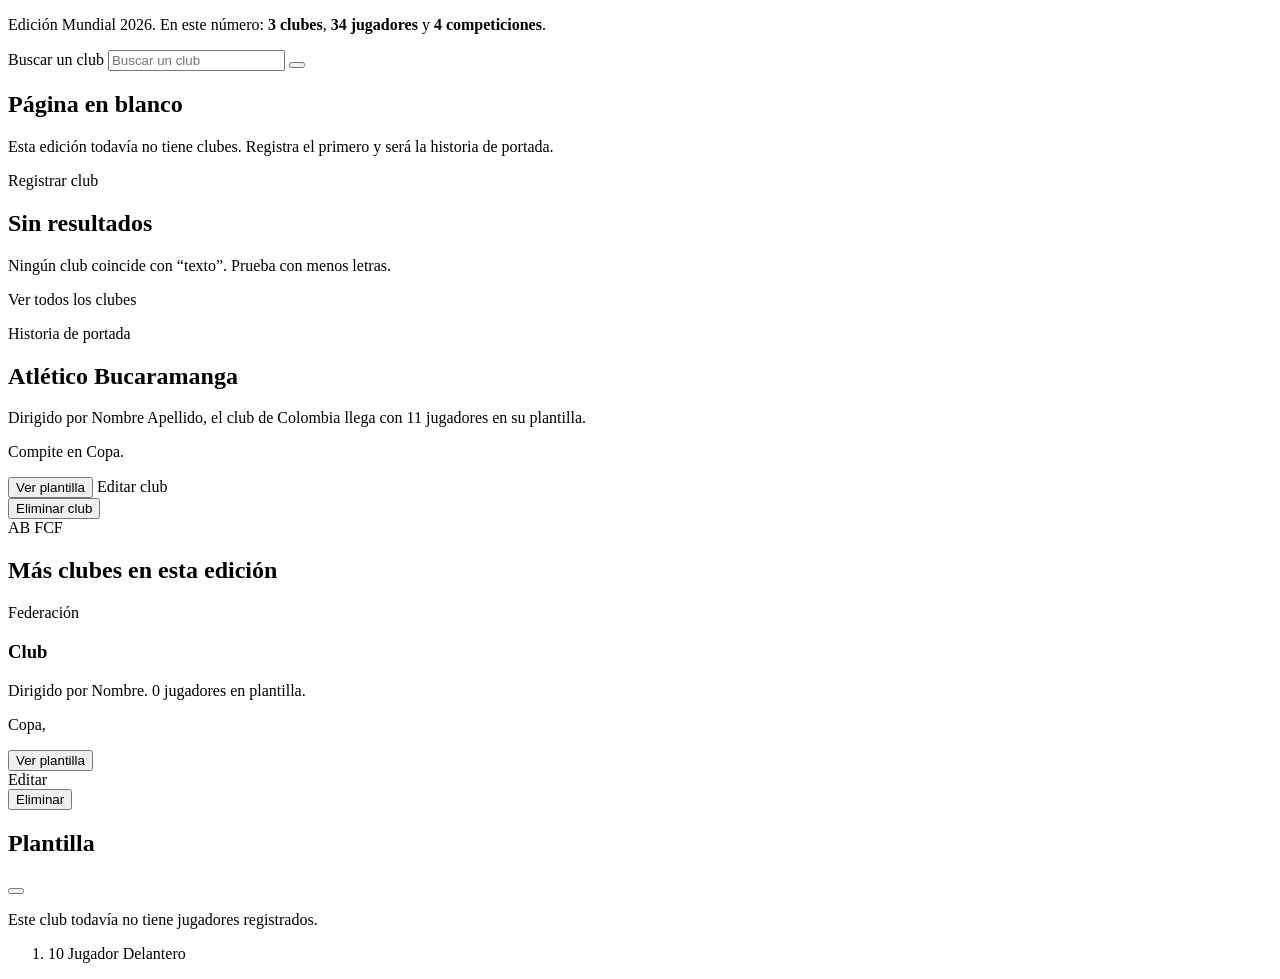
<file: src/main/resources/templates/index.html>
<!DOCTYPE html>
<html lang="es" xmlns:th="http://www.thymeleaf.org">
<head th:replace="~{base :: head('Portada')}"></head>
<body>
<header th:replace="~{base :: cabecera}"></header>
 
<!-- ===== Linea de edicion + buscador ===== -->
<section class="edicion">
    <div class="container edicion-fila">
        <p class="edicion-texto">
            Edición Mundial 2026. En este número:
            <strong th:text="${#lists.size(clubes) == 1} ? '1 club' : (${#lists.size(clubes)} + ' clubes')">3 clubes</strong>,
            <strong th:text="${totalJugadores == 1} ? '1 jugador' : (${totalJugadores} + ' jugadores')">34 jugadores</strong> y
            <strong th:text="${totalCompeticiones == 1} ? '1 competición' : (${totalCompeticiones} + ' competiciones')">4 competiciones</strong>.
        </p>
        <form class="buscador" th:action="@{/clubes}" method="get" role="search">
            <label for="q" class="visually-hidden">Buscar un club</label>
            <input id="q" type="search" name="q" th:value="${q}" placeholder="Buscar un club">
            <button type="submit" aria-label="Buscar"><i class="bi bi-search" aria-hidden="true"></i></button>
        </form>
    </div>
</section>
 
<div th:replace="~{base :: avisos}"></div>
 
<main class="container pb-5">
 
    <!-- ===== Pagina en blanco ===== -->
    <section th:if="${#lists.isEmpty(clubes)}" class="en-blanco">
        <th:block th:if="${#strings.isEmpty(q)}">
            <h1>Página en blanco</h1>
            <p>Esta edición todavía no tiene clubes. Registra el primero y será la historia de portada.</p>
            <a th:href="@{/clubes/nuevo}" class="btn btn-azul btn-lg">Registrar club</a>
        </th:block>
        <th:block th:unless="${#strings.isEmpty(q)}">
            <h1>Sin resultados</h1>
            <p>Ningún club coincide con “<span th:text="${q}">texto</span>”. Prueba con menos letras.</p>
            <a th:href="@{/clubes}" class="btn btn-azul btn-lg">Ver todos los clubes</a>
        </th:block>
    </section>
 
    <th:block th:unless="${#lists.isEmpty(clubes)}" th:with="portada=${clubes[0]}">
 
        <!-- ===== Historia de portada: el primer club ===== -->
        <article class="portada">
            <div class="portada-texto">
                <p class="antetitulo antetitulo-claro"
                   th:text="${#strings.isEmpty(q)} ? 'Historia de portada' : ('Resultados para “' + ${q} + '”')">Historia de portada</p>
                <h1 class="portada-titulo" th:text="${portada.nombre}">Atlético Bucaramanga</h1>
                <p class="portada-entradilla">
                    Dirigido por <span th:text="${portada.entrenador?.nombreCompleto}">Nombre Apellido</span>,
                    el club de <span th:text="${portada.pais}">Colombia</span> llega con
                    <span th:text="${#lists.size(portada.jugadores) == 1} ? '1 jugador' : (${#lists.size(portada.jugadores)} + ' jugadores')">11 jugadores</span>
                    en su plantilla.
                </p>
                <p class="portada-competiciones" th:unless="${#lists.isEmpty(portada.competiciones)}">
                    Compite en
                    <th:block th:each="c, it : ${portada.competiciones}"><span th:text="${c.nombre}">Copa</span><th:block th:text="${it.last} ? '.' : ', '">.</th:block></th:block>
                </p>
                <div class="portada-acciones">
                    <button type="button" class="btn btn-amarillo" data-bs-toggle="modal"
                            th:attr="data-bs-target='#alineacion-' + ${portada.id}">Ver plantilla</button>
                    <a th:href="@{/clubes/{id}/editar(id=${portada.id})}" class="enlace-claro">Editar club</a>
                    <form th:action="@{/clubes/{id}/eliminar(id=${portada.id})}" method="post"
                          onsubmit="return confirm('¿Eliminar este club y su plantilla? No se puede deshacer.');">
                        <button type="submit" class="enlace-eliminar enlace-eliminar-claro">Eliminar club</button>
                    </form>
                </div>
            </div>
            <div class="portada-arte" aria-hidden="true">
                <span class="portada-iniciales" th:text="${portada.iniciales}">AB</span>
                <span class="portada-siglas" th:if="${portada.asociacion != null}"
                      th:text="${portada.asociacion.siglas}">FCF</span>
            </div>
        </article>
 
        <!-- ===== Resto de clubes ===== -->
        <section th:if="${#lists.size(clubes) > 1}" class="mt-5">
            <h2 class="titulo-seccion">Más clubes en esta edición</h2>
            <div class="row row-cols-1 row-cols-md-2 row-cols-xl-3 g-4">
                <div class="col" th:each="club, st : ${clubes}" th:unless="${st.first}">
                    <article class="nota" th:classappend="'nota-c' + ${st.index % 3}">
                        <p class="antetitulo" th:text="${club.asociacion != null} ? ${club.asociacion.nombre} : 'Sin asociación'">Federación</p>
                        <h3 class="nota-titulo" th:text="${club.nombre}">Club</h3>
                        <p class="nota-entradilla">
                            Dirigido por <span th:text="${club.entrenador?.nombreCompleto}">Nombre</span>.
                            <span th:text="${#lists.size(club.jugadores) == 1} ? '1 jugador' : (${#lists.size(club.jugadores)} + ' jugadores')">0 jugadores</span>
                            en plantilla.
                        </p>
                        <p class="nota-competiciones" th:unless="${#lists.isEmpty(club.competiciones)}">
                            <th:block th:each="c, it : ${club.competiciones}"><span th:text="${c.nombre}">Copa</span><th:block th:unless="${it.last}">, </th:block></th:block>
                        </p>
                        <div class="nota-acciones">
                            <button type="button" class="btn btn-azul btn-sm" data-bs-toggle="modal"
                                    th:attr="data-bs-target='#alineacion-' + ${club.id}">Ver plantilla</button>
                            <div class="nota-enlaces">
                                <a th:href="@{/clubes/{id}/editar(id=${club.id})}" class="enlace-editar">Editar</a>
                                <form th:action="@{/clubes/{id}/eliminar(id=${club.id})}" method="post"
                                      onsubmit="return confirm('¿Eliminar este club y su plantilla? No se puede deshacer.');">
                                    <button type="submit" class="enlace-eliminar">Eliminar</button>
                                </form>
                            </div>
                        </div>
                    </article>
                </div>
            </div>
        </section>
 
        <!-- ===== Modales con la alineacion de cada club ===== -->
        <div class="modal fade" th:each="club : ${clubes}" th:id="'alineacion-' + ${club.id}"
             tabindex="-1" aria-hidden="true" th:attr="aria-labelledby='titulo-' + ${club.id}">
            <div class="modal-dialog modal-dialog-centered modal-dialog-scrollable">
                <div class="modal-content modal-alineacion">
                    <div class="modal-header">
                        <h2 class="modal-title" th:id="'titulo-' + ${club.id}" th:text="'Plantilla de ' + ${club.nombre}">Plantilla</h2>
                        <button type="button" class="btn-close btn-close-white" data-bs-dismiss="modal" aria-label="Cerrar"></button>
                    </div>
                    <div class="modal-body">
                        <p th:if="${#lists.isEmpty(club.jugadores)}" class="mb-0">Este club todavía no tiene jugadores registrados.</p>
                        <ol class="alineacion" th:unless="${#lists.isEmpty(club.jugadores)}">
                            <li th:each="j : ${club.jugadores}">
                                <span class="alineacion-dorsal" th:text="${j.numero}">10</span>
                                <span class="alineacion-nombre" th:text="${j.nombre + ' ' + j.apellido}">Jugador</span>
                                <span class="alineacion-posicion" th:text="${j.posicion?.etiqueta}">Delantero</span>
                            </li>
                        </ol>
                    </div>
                </div>
            </div>
        </div>
    </th:block>
</main>
 
<footer th:replace="~{base :: pie}"></footer>
<th:block th:replace="~{base :: scripts}"></th:block>
</body>
</html>
</file>
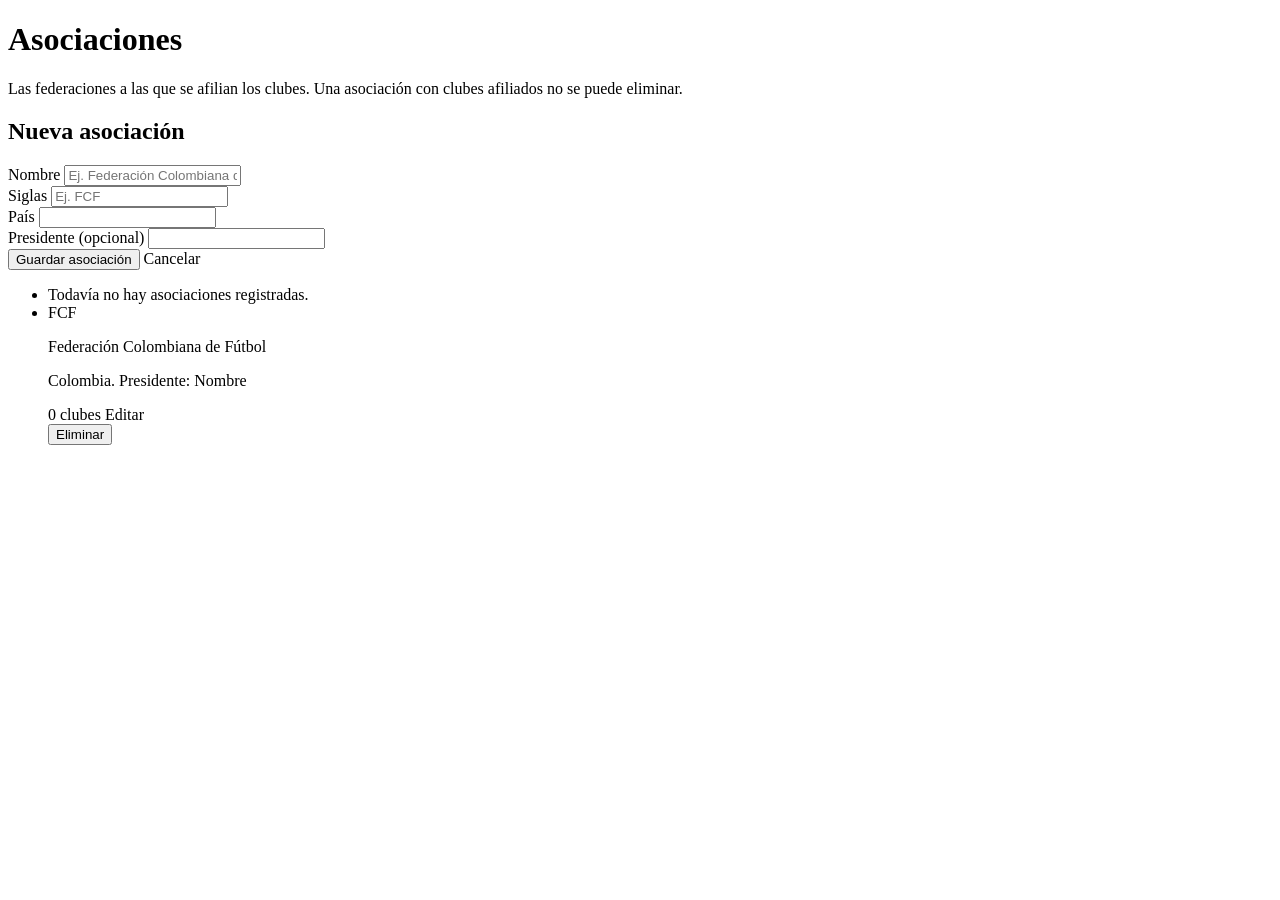
<file: src/main/resources/templates/asociaciones/lista.html>
<!DOCTYPE html>
<html lang="es" xmlns:th="http://www.thymeleaf.org">
<head th:replace="~{base :: head('Asociaciones')}"></head>
<body>
<header th:replace="~{base :: cabecera}"></header>
<div th:replace="~{base :: avisos}"></div>
 
<main class="container catalogo">
    <h1 class="catalogo-titulo">Asociaciones</h1>
    <p class="catalogo-entradilla">Las federaciones a las que se afilian los clubes. Una asociación con clubes afiliados no se puede eliminar.</p>
 
    <div class="row g-4 align-items-start">
        <!-- Formulario: alta o edición -->
        <div class="col-lg-5">
            <section class="bloque">
                <h2 class="bloque-titulo" th:text="${asociacion.id == null ? 'Nueva asociación' : 'Editar asociación'}">Nueva asociación</h2>
                <form th:action="${asociacion.id == null} ? @{/asociaciones/guardar} : @{/asociaciones/{id}/actualizar(id=${asociacion.id})}"
                      th:object="${asociacion}" method="post" novalidate class="vstack gap-3">
                    <div th:if="${#fields.hasGlobalErrors()}" class="text-danger" th:errors="*{global}"></div>
                    <div>
                        <label for="nombre" class="form-label">Nombre</label>
                        <input type="text" th:field="*{nombre}" class="form-control" th:errorclass="is-invalid" maxlength="80"
                               placeholder="Ej. Federación Colombiana de Fútbol">
                        <div class="invalid-feedback" th:errors="*{nombre}"></div>
                    </div>
                    <div class="row g-3">
                        <div class="col-5">
                            <label for="siglas" class="form-label">Siglas</label>
                            <input type="text" th:field="*{siglas}" class="form-control" th:errorclass="is-invalid" maxlength="10"
                                   placeholder="Ej. FCF">
                            <div class="invalid-feedback" th:errors="*{siglas}"></div>
                        </div>
                        <div class="col-7">
                            <label for="pais" class="form-label">País</label>
                            <input type="text" th:field="*{pais}" class="form-control" th:errorclass="is-invalid" maxlength="40">
                            <div class="invalid-feedback" th:errors="*{pais}"></div>
                        </div>
                    </div>
                    <div>
                        <label for="presidente" class="form-label">Presidente <span class="nota-suave">(opcional)</span></label>
                        <input type="text" th:field="*{presidente}" class="form-control" th:errorclass="is-invalid" maxlength="60">
                        <div class="invalid-feedback" th:errors="*{presidente}"></div>
                    </div>
                    <div class="redaccion-acciones">
                        <button type="submit" class="btn btn-azul"
                                th:text="${asociacion.id == null ? 'Guardar asociación' : 'Guardar cambios'}">Guardar asociación</button>
                        <a th:if="${asociacion.id != null}" th:href="@{/asociaciones}" class="volver">Cancelar</a>
                    </div>
                </form>
            </section>
        </div>
 
        <!-- Índice de asociaciones -->
        <div class="col-lg-7">
            <ul class="indice">
                <li th:if="${#lists.isEmpty(asociaciones)}" class="indice-vacio">Todavía no hay asociaciones registradas.</li>
                <li th:each="a : ${asociaciones}">
                    <span class="indice-grande" th:text="${a.siglas}">FCF</span>
                    <div>
                        <p class="indice-nombre" th:text="${a.nombre}">Federación Colombiana de Fútbol</p>
                        <p class="indice-meta">
                            <span th:text="${a.pais}">Colombia</span><th:block th:if="${a.presidente != null}">. Presidente: <span th:text="${a.presidente}">Nombre</span></th:block>
                        </p>
                    </div>
                    <div class="indice-acciones">
                        <span class="etiqueta-conteo"
                              th:with="n=${clubesPorAsociacion.getOrDefault(a.id, 0L)}"
                              th:text="${n == 1} ? '1 club' : (${n} + ' clubes')">0 clubes</span>
                        <a th:href="@{/asociaciones/{id}/editar(id=${a.id})}" class="enlace-editar">Editar</a>
                        <form th:action="@{/asociaciones/{id}/eliminar(id=${a.id})}" method="post"
                              onsubmit="return confirm('¿Eliminar esta asociación?');">
                            <button type="submit" class="enlace-eliminar">Eliminar</button>
                        </form>
                    </div>
                </li>
            </ul>
        </div>
    </div>
</main>
 
<footer th:replace="~{base :: pie}"></footer>
<th:block th:replace="~{base :: scripts}"></th:block>
</body>
</html>
</file>
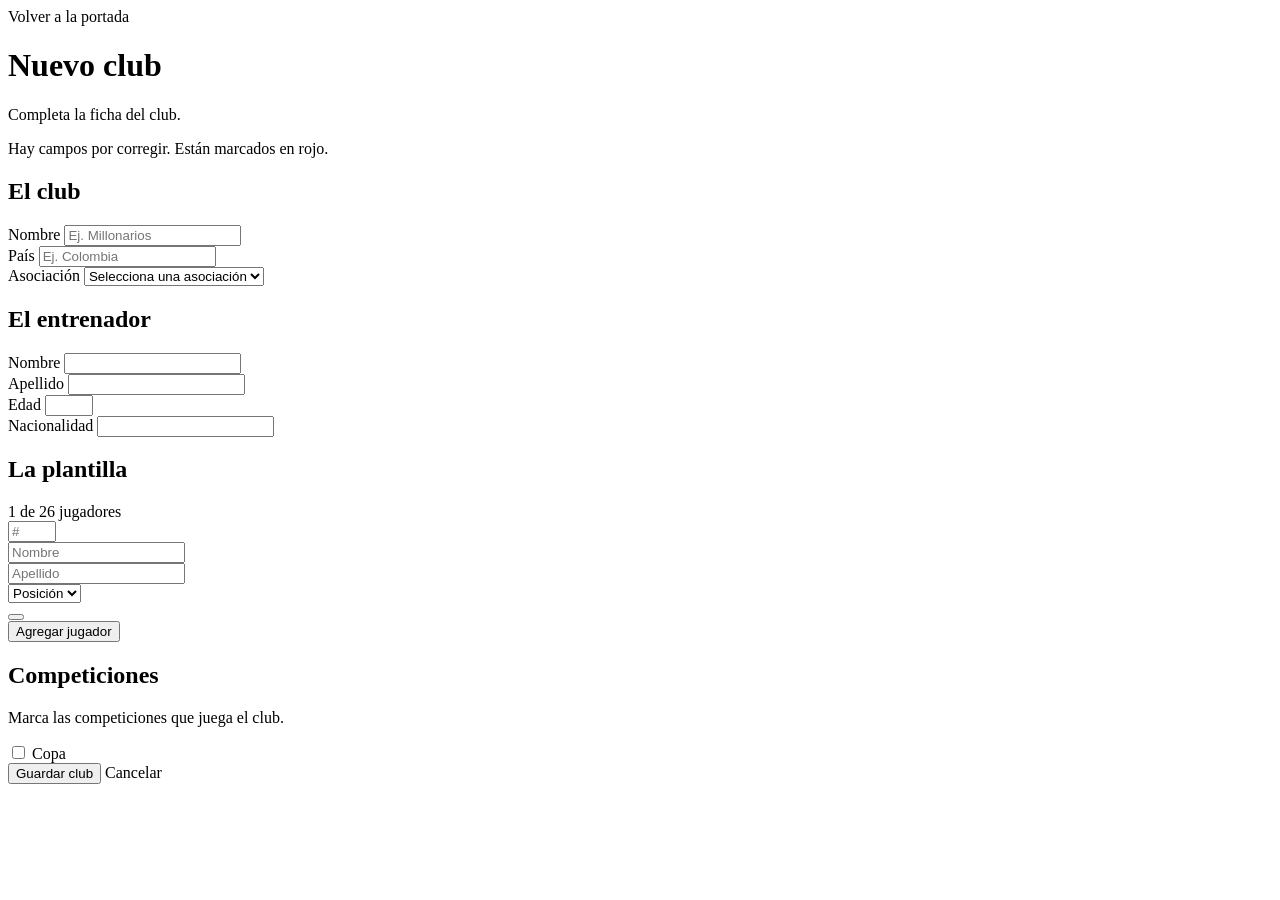
<file: src/main/resources/templates/clubes/formulario.html>
<!DOCTYPE html>
<html lang="es" xmlns:th="http://www.thymeleaf.org">
<head th:replace="~{base :: head(${club.id == null ? 'Registrar club' : 'Editar club'})}"></head>
<body>
<header th:replace="~{base :: cabecera}"></header>
 
<main class="container redaccion">
    <a th:href="@{/clubes}" class="volver"><i class="bi bi-arrow-left" aria-hidden="true"></i> Volver a la portada</a>
    <h1 class="redaccion-titulo" th:text="${club.id == null ? 'Nuevo club' : 'Editar club'}">Nuevo club</h1>
    <p class="redaccion-entradilla" th:text="${club.id == null ? 'Completa la ficha del club. Los campos de plantilla y competiciones puedes dejarlos para después.' : 'Modifica la ficha del club. Los cambios se guardan sobre el mismo registro.'}">Completa la ficha del club.</p>
 
    <form th:action="${club.id == null} ? @{/clubes/guardar} : @{/clubes/{id}/actualizar(id=${club.id})}"
          th:object="${club}" method="post" novalidate>
 
        <div th:if="${#fields.hasAnyErrors()}" class="alert aviso-error" role="alert">
            Hay campos por corregir. Están marcados en rojo.
        </div>
        <div th:if="${#fields.hasGlobalErrors()}" class="text-danger mb-3" th:errors="*{global}"></div>
 
        <!-- ===== Club ===== -->
        <section class="bloque">
            <h2 class="bloque-titulo">El club</h2>
            <div class="row g-3">
                <div class="col-md-7">
                    <label for="nombre" class="form-label">Nombre</label>
                    <input type="text" th:field="*{nombre}" class="form-control" th:errorclass="is-invalid"
                           placeholder="Ej. Millonarios" maxlength="60">
                    <div class="invalid-feedback" th:errors="*{nombre}"></div>
                </div>
                <div class="col-md-5">
                    <label for="pais" class="form-label">País</label>
                    <input type="text" th:field="*{pais}" class="form-control" th:errorclass="is-invalid"
                           placeholder="Ej. Colombia">
                    <div class="invalid-feedback" th:errors="*{pais}"></div>
                </div>
                <div class="col-md-7">
                    <label for="asociacionId" class="form-label">Asociación</label>
                    <select id="asociacionId" name="asociacionId" class="form-select"
                            th:classappend="${#fields.hasErrors('asociacion')} ? 'is-invalid'">
                        <option value="">Selecciona una asociación</option>
                        <option th:each="a : ${asociaciones}" th:value="${a.id}"
                                th:text="${a.nombre + ' (' + a.siglas + ')'}"
                                th:selected="${a.id == asociacionId}"></option>
                    </select>
                    <div class="invalid-feedback" th:errors="*{asociacion}"></div>
                </div>
            </div>
        </section>
 
        <!-- ===== Entrenador (embebido 1:1) ===== -->
        <section class="bloque">
            <h2 class="bloque-titulo">El entrenador</h2>
            <div class="row g-3">
                <div class="col-md-6">
                    <label for="entrenador.nombre" class="form-label">Nombre</label>
                    <input type="text" th:field="*{entrenador.nombre}" class="form-control" th:errorclass="is-invalid">
                    <div class="invalid-feedback" th:errors="*{entrenador.nombre}"></div>
                </div>
                <div class="col-md-6">
                    <label for="entrenador.apellido" class="form-label">Apellido</label>
                    <input type="text" th:field="*{entrenador.apellido}" class="form-control" th:errorclass="is-invalid">
                    <div class="invalid-feedback" th:errors="*{entrenador.apellido}"></div>
                </div>
                <div class="col-4 col-md-3">
                    <label for="entrenador.edad" class="form-label">Edad</label>
                    <input type="number" th:field="*{entrenador.edad}" class="form-control" th:errorclass="is-invalid" min="18" max="90">
                    <div class="invalid-feedback" th:errors="*{entrenador.edad}"></div>
                </div>
                <div class="col-8 col-md-9">
                    <label for="entrenador.nacionalidad" class="form-label">Nacionalidad</label>
                    <input type="text" th:field="*{entrenador.nacionalidad}" class="form-control" th:errorclass="is-invalid">
                    <div class="invalid-feedback" th:errors="*{entrenador.nacionalidad}"></div>
                </div>
            </div>
        </section>
 
        <!-- ===== Plantilla (embebida 1:N) ===== -->
        <section class="bloque">
            <div class="d-flex flex-wrap justify-content-between align-items-baseline gap-2">
                <h2 class="bloque-titulo">La plantilla</h2>
                <span class="contador"><span id="cuentaJugadores">0</span> de 26 jugadores</span>
            </div>
 
            <div th:if="${#fields.hasErrors('jugadores')}" class="text-danger small mb-2" th:errors="*{jugadores}"></div>
 
            <div id="plantilla" class="vstack gap-2">
                <div class="fila-jugador" th:each="j, st : *{jugadores}">
                    <div class="row g-2 align-items-start">
                        <div class="col-3 col-md-2">
                            <input type="number" th:field="*{jugadores[__${st.index}__].numero}"
                                   class="form-control dorsal" th:errorclass="is-invalid"
                                   min="1" max="99" placeholder="#" aria-label="Dorsal">
                            <div class="invalid-feedback" th:errors="*{jugadores[__${st.index}__].numero}"></div>
                        </div>
                        <div class="col-9 col-md-3">
                            <input type="text" th:field="*{jugadores[__${st.index}__].nombre}"
                                   class="form-control" th:errorclass="is-invalid" placeholder="Nombre" aria-label="Nombre">
                            <div class="invalid-feedback" th:errors="*{jugadores[__${st.index}__].nombre}"></div>
                        </div>
                        <div class="col-6 col-md-3">
                            <input type="text" th:field="*{jugadores[__${st.index}__].apellido}"
                                   class="form-control" th:errorclass="is-invalid" placeholder="Apellido" aria-label="Apellido">
                            <div class="invalid-feedback" th:errors="*{jugadores[__${st.index}__].apellido}"></div>
                        </div>
                        <div class="col-5 col-md-3">
                            <select th:field="*{jugadores[__${st.index}__].posicion}" class="form-select"
                                    th:errorclass="is-invalid" aria-label="Posición">
                                <option value="">Posición</option>
                                <option th:each="p : ${posiciones}" th:value="${p}" th:text="${p.etiqueta}"></option>
                            </select>
                            <div class="invalid-feedback" th:errors="*{jugadores[__${st.index}__].posicion}"></div>
                        </div>
                        <div class="col-1 text-end">
                            <button type="button" class="btn btn-quitar" data-quitar aria-label="Quitar jugador">
                                <i class="bi bi-x-lg" aria-hidden="true"></i></button>
                        </div>
                    </div>
                </div>
            </div>
 
            <p id="plantillaVacia" class="nota-suave my-2">Todavía no hay jugadores en la plantilla.</p>
 
            <button type="button" id="agregarJugador" class="btn btn-borde mt-2">
                <i class="bi bi-plus-lg" aria-hidden="true"></i> Agregar jugador
            </button>
        </section>
 
        <!-- ===== Competiciones (referencia N:N) ===== -->
        <section class="bloque">
            <h2 class="bloque-titulo">Competiciones</h2>
            <p class="nota-suave">Marca las competiciones que juega el club.</p>
            <div class="d-flex flex-wrap gap-2">
                <th:block th:each="c : ${competiciones}">
                    <input type="checkbox" class="btn-check" name="competicionIds"
                           th:id="'comp-' + ${c.id}" th:value="${c.id}"
                           th:checked="${#lists.contains(competicionIds, c.id)}" autocomplete="off">
                    <label class="btn btn-ficha" th:for="'comp-' + ${c.id}" th:text="${c.nombre}">Copa</label>
                </th:block>
            </div>
            <div class="text-danger small mt-2" th:if="${#fields.hasErrors('competiciones')}" th:errors="*{competiciones}"></div>
        </section>
 
        <div class="redaccion-acciones">
            <button type="submit" class="btn btn-azul btn-lg" th:text="${club.id == null ? 'Guardar club' : 'Guardar cambios'}">Guardar club</button>
            <a th:href="@{/clubes}" class="volver">Cancelar</a>
        </div>
    </form>
</main>
 
<!-- Fila nueva de jugador (el JavaScript la copia y ajusta los indices) -->
<template id="filaJugadorTpl">
    <div class="fila-jugador">
        <div class="row g-2 align-items-start">
            <div class="col-3 col-md-2">
                <input type="number" name="jugadores[0].numero" id="jugadores0.numero" class="form-control dorsal"
                       min="1" max="99" placeholder="#" aria-label="Dorsal">
            </div>
            <div class="col-9 col-md-3">
                <input type="text" name="jugadores[0].nombre" id="jugadores0.nombre" class="form-control"
                       placeholder="Nombre" aria-label="Nombre">
            </div>
            <div class="col-6 col-md-3">
                <input type="text" name="jugadores[0].apellido" id="jugadores0.apellido" class="form-control"
                       placeholder="Apellido" aria-label="Apellido">
            </div>
            <div class="col-5 col-md-3">
                <select name="jugadores[0].posicion" id="jugadores0.posicion" class="form-select" aria-label="Posición">
                    <option value="">Posición</option>
                    <option th:each="p : ${posiciones}" th:value="${p}" th:text="${p.etiqueta}"></option>
                </select>
            </div>
            <div class="col-1 text-end">
                <button type="button" class="btn btn-quitar" data-quitar aria-label="Quitar jugador">
                    <i class="bi bi-x-lg" aria-hidden="true"></i></button>
            </div>
        </div>
    </div>
</template>
 
<footer th:replace="~{base :: pie}"></footer>
<th:block th:replace="~{base :: scripts}"></th:block>
 
<script>
    (() => {
        const MAXIMO = 26;
        const lista = document.getElementById('plantilla');
        const molde = document.getElementById('filaJugadorTpl');
        const botonAgregar = document.getElementById('agregarJugador');
        const mensajeVacio = document.getElementById('plantillaVacia');
        const contador = document.getElementById('cuentaJugadores');
 
        // Spring necesita indices seguidos: jugadores[0], jugadores[1], ...
        function ordenarIndices() {
            const filas = lista.querySelectorAll('.fila-jugador');
            filas.forEach((fila, i) => {
                fila.querySelectorAll('[name]').forEach(campo => {
                    campo.name = campo.name.replace(/jugadores\[\d+\]/, `jugadores[${i}]`);
                    if (campo.id) campo.id = campo.id.replace(/jugadores\d+/, `jugadores${i}`);
                });
            });
            contador.textContent = filas.length;
            mensajeVacio.hidden = filas.length > 0;
            botonAgregar.disabled = filas.length >= MAXIMO;
        }
 
        botonAgregar.addEventListener('click', () => {
            lista.appendChild(molde.content.cloneNode(true));
            ordenarIndices();
            lista.lastElementChild.querySelector('input').focus();
        });
 
        lista.addEventListener('click', evento => {
            const boton = evento.target.closest('[data-quitar]');
            if (!boton) return;
            boton.closest('.fila-jugador').remove();
            ordenarIndices();
        });
 
        ordenarIndices();
    })();
</script>
</body>
</html>
</file>
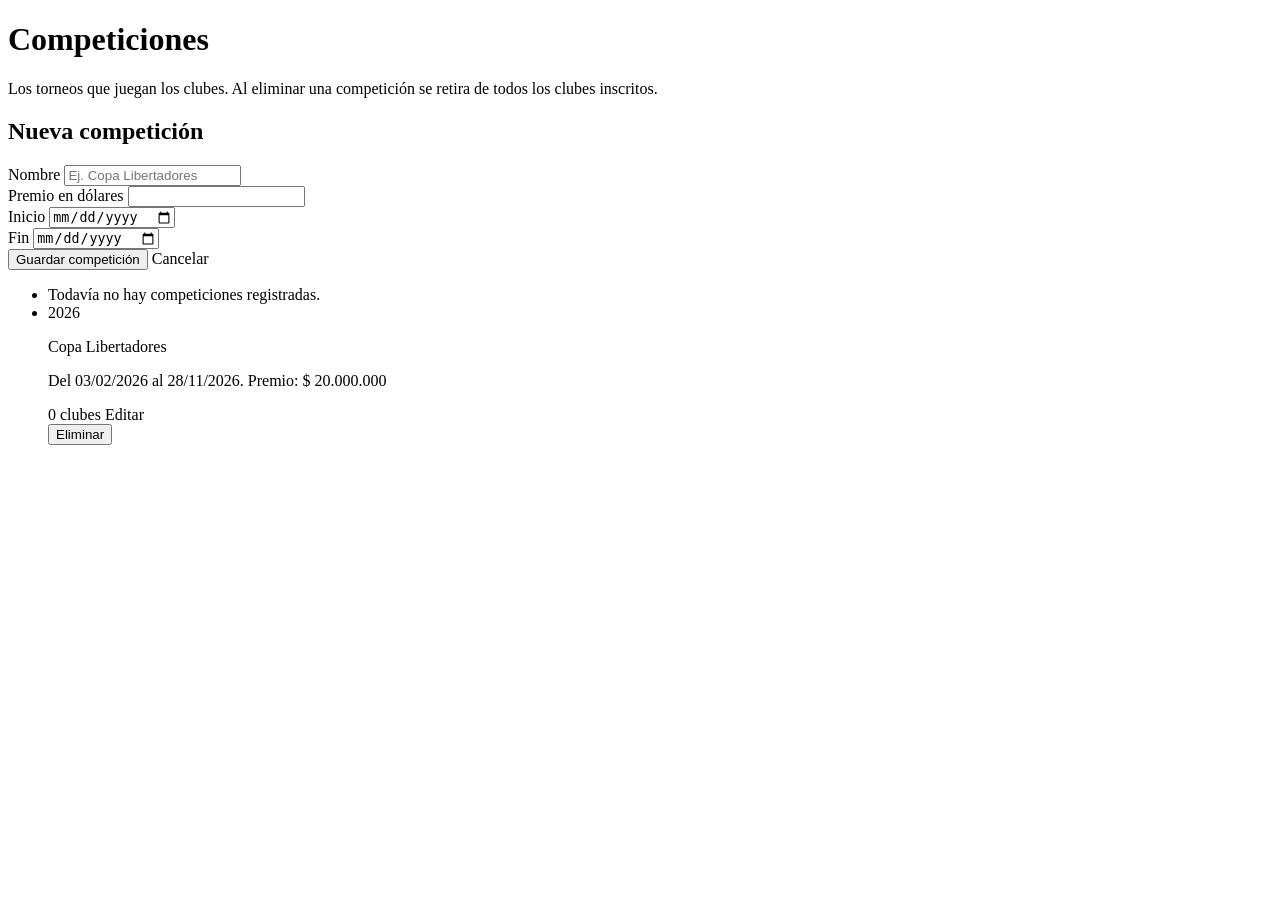
<file: src/main/resources/templates/competiciones/lista.html>
<!DOCTYPE html>
<html lang="es" xmlns:th="http://www.thymeleaf.org">
<head th:replace="~{base :: head('Competiciones')}"></head>
<body>
<header th:replace="~{base :: cabecera}"></header>
<div th:replace="~{base :: avisos}"></div>
 
<main class="container catalogo">
    <h1 class="catalogo-titulo">Competiciones</h1>
    <p class="catalogo-entradilla">Los torneos que juegan los clubes. Al eliminar una competición se retira de todos los clubes inscritos.</p>
 
    <div class="row g-4 align-items-start">
        <!-- Formulario: alta o edición -->
        <div class="col-lg-5">
            <section class="bloque">
                <h2 class="bloque-titulo" th:text="${competicion.id == null ? 'Nueva competición' : 'Editar competición'}">Nueva competición</h2>
                <form th:action="${competicion.id == null} ? @{/competiciones/guardar} : @{/competiciones/{id}/actualizar(id=${competicion.id})}"
                      th:object="${competicion}" method="post" novalidate class="vstack gap-3">
                    <div>
                        <label for="nombre" class="form-label">Nombre</label>
                        <input type="text" th:field="*{nombre}" class="form-control" th:errorclass="is-invalid" maxlength="60"
                               placeholder="Ej. Copa Libertadores">
                        <div class="invalid-feedback" th:errors="*{nombre}"></div>
                    </div>
                    <div>
                        <label for="montoPremio" class="form-label">Premio en dólares</label>
                        <input type="number" th:field="*{montoPremio}" class="form-control" th:errorclass="is-invalid" min="0" step="1000">
                        <div class="invalid-feedback" th:errors="*{montoPremio}"></div>
                    </div>
                    <div class="row g-3">
                        <div class="col-6">
                            <label for="fechaInicio" class="form-label">Inicio</label>
                            <input type="date" th:field="*{fechaInicio}" class="form-control" th:errorclass="is-invalid">
                            <div class="invalid-feedback" th:errors="*{fechaInicio}"></div>
                        </div>
                        <div class="col-6">
                            <label for="fechaFin" class="form-label">Fin</label>
                            <input type="date" th:field="*{fechaFin}" class="form-control" th:errorclass="is-invalid">
                            <div class="invalid-feedback" th:errors="*{fechaFin}"></div>
                        </div>
                    </div>
                    <div class="redaccion-acciones">
                        <button type="submit" class="btn btn-azul"
                                th:text="${competicion.id == null ? 'Guardar competición' : 'Guardar cambios'}">Guardar competición</button>
                        <a th:if="${competicion.id != null}" th:href="@{/competiciones}" class="volver">Cancelar</a>
                    </div>
                </form>
            </section>
        </div>
 
        <!-- Índice de competiciones -->
        <div class="col-lg-7">
            <ul class="indice">
                <li th:if="${#lists.isEmpty(competiciones)}" class="indice-vacio">Todavía no hay competiciones registradas.</li>
                <li th:each="c : ${competiciones}">
                    <span class="indice-grande" th:text="${c.fechaInicio != null} ? ${c.fechaInicio.year} : '—'">2026</span>
                    <div>
                        <p class="indice-nombre" th:text="${c.nombre}">Copa Libertadores</p>
                        <p class="indice-meta">
                            Del <span th:text="${#temporals.format(c.fechaInicio, 'dd/MM/yyyy')}">03/02/2026</span>
                            al <span th:text="${#temporals.format(c.fechaFin, 'dd/MM/yyyy')}">28/11/2026</span>.
                            Premio: <span th:text="'$ ' + ${#numbers.formatInteger(c.montoPremio, 1, 'POINT')}">$ 20.000.000</span>
                        </p>
                    </div>
                    <div class="indice-acciones">
                        <span class="etiqueta-conteo"
                              th:with="n=${clubesPorCompeticion.getOrDefault(c.id, 0L)}"
                              th:text="${n == 1} ? '1 club' : (${n} + ' clubes')">0 clubes</span>
                        <a th:href="@{/competiciones/{id}/editar(id=${c.id})}" class="enlace-editar">Editar</a>
                        <form th:action="@{/competiciones/{id}/eliminar(id=${c.id})}" method="post"
                              onsubmit="return confirm('¿Eliminar esta competición? Se retirará de los clubes inscritos.');">
                            <button type="submit" class="enlace-eliminar">Eliminar</button>
                        </form>
                    </div>
                </li>
            </ul>
        </div>
    </div>
</main>
 
<footer th:replace="~{base :: pie}"></footer>
<th:block th:replace="~{base :: scripts}"></th:block>
</body>
</html>
</file>
